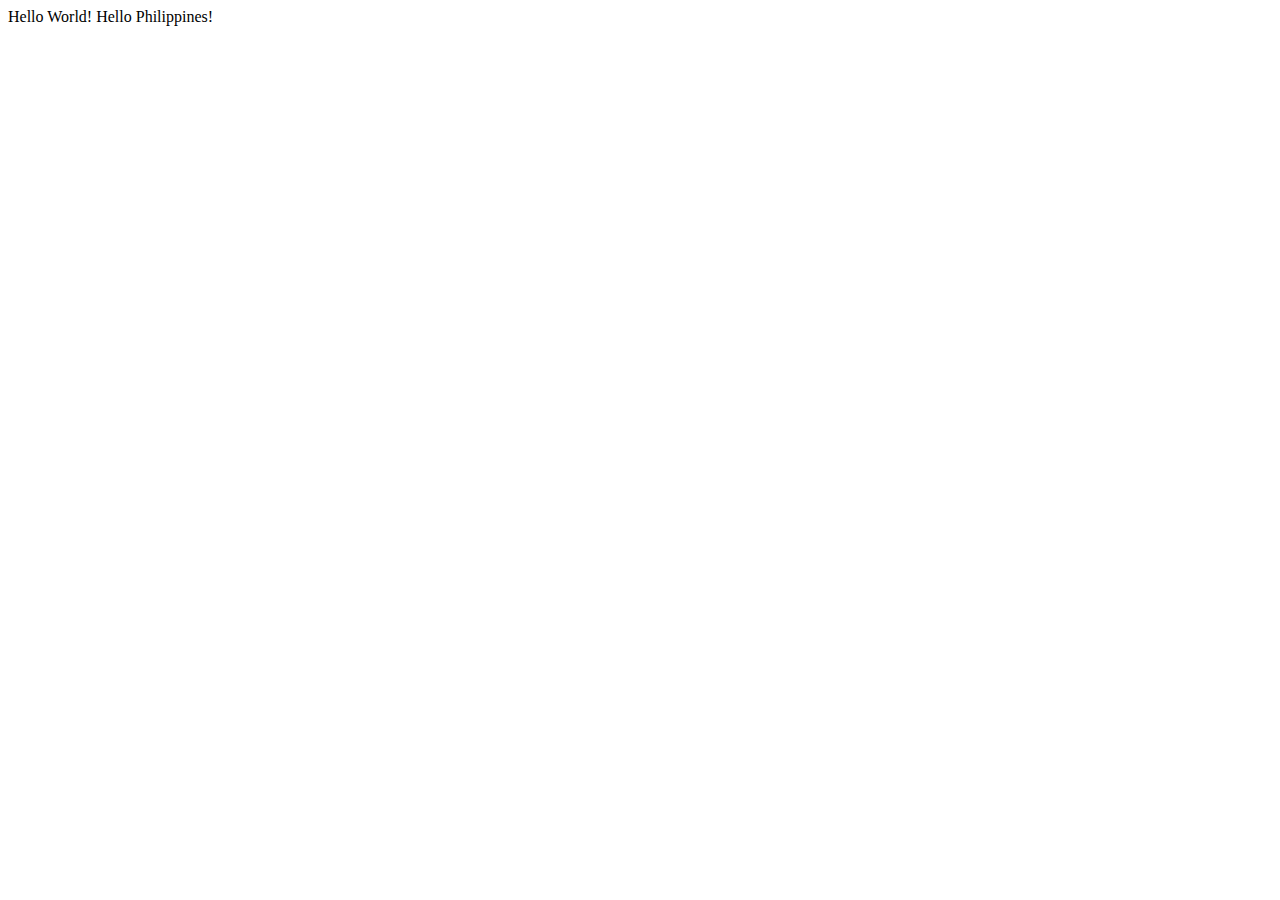
<file: DAY 2 - Git & Github/HTML/index.html>
<!DOCTYPE html>
<html lang="en">

    <head>
        <meta charset="UTF-8">
        <meta name="viewport" content="width=device-width, initial-scale=1.0">
        <title>HyperText Markup Language</title>
    </head>

    <body>
        Hello World!
        Hello Philippines!
    </body>
</html>
</file>
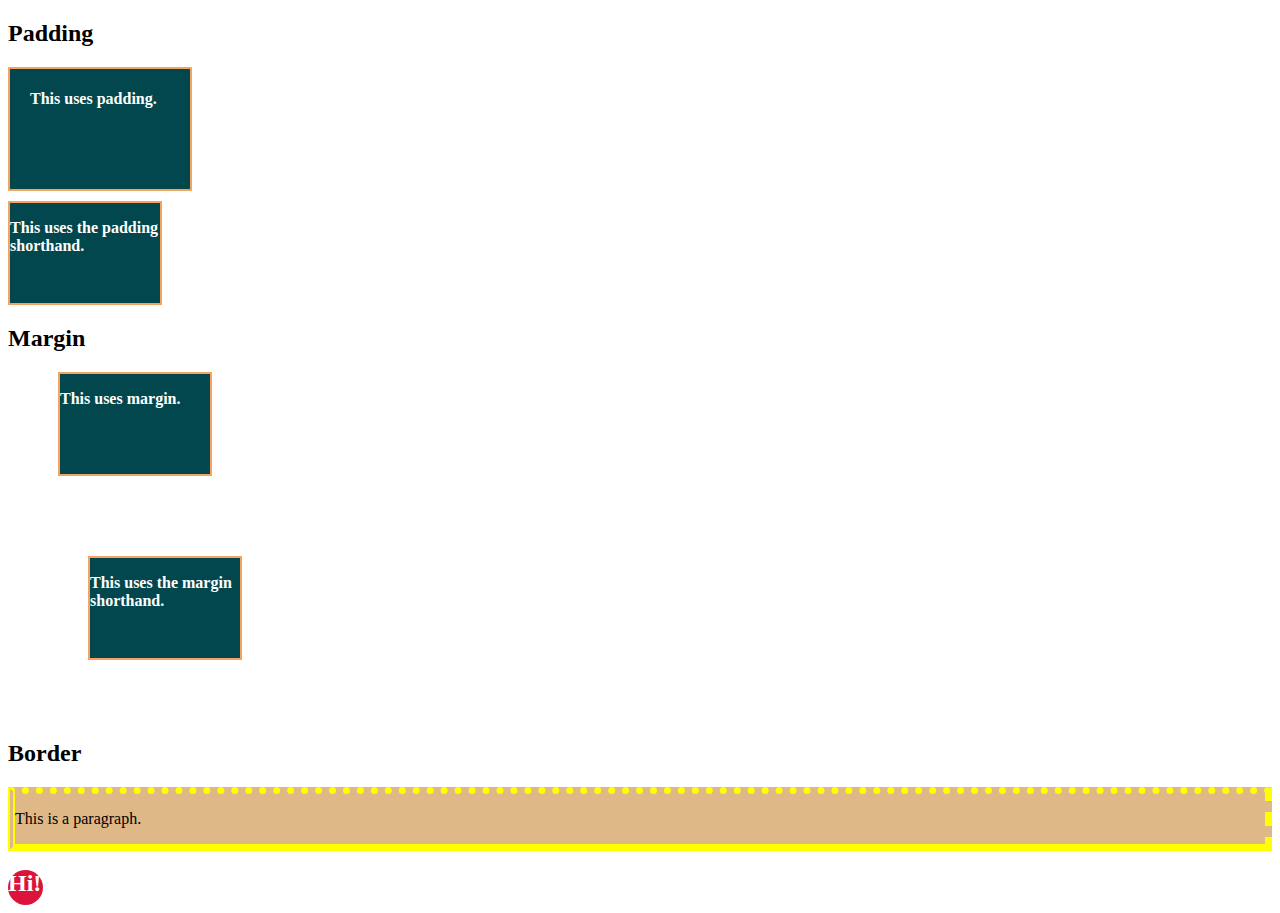
<file: DAY 4 - CSS Basic/Box-Model/index.html>
<!DOCTYPE html>
<html>
    <head>
        <style>
        /* Inline Styles */
        .box {
        background-color: #02474d;
        height: 100px;
        width: 150px;
        color: white;
        font-weight: bolder;
        margin-bottom: 10px;
        }

        </style>
        <link rel="stylesheet" href="styles.css">
    </head>
    <body>
        <h2>Padding</h2>
        <div class="box box1">
            <p>This uses padding.</p>
        </div>

        <div class="box box2">
            <p>This uses the padding shorthand.</p>
        </div>

        <h2>Margin</h2>
        <div class="box box3">
            <p class="parag1">This uses margin.</p>
        </div>

        <div class="box box4">
            <p class="parag2">This uses the margin shorthand.</p>
        </div>

        <h2>Border</h2>
        <div class="mix-borders">
            <p class="my-parag"> This is a paragraph. </p>
        </div>

        <div class="circle-container">
            <h2> Hi! </h2>
        </div>

    </body>
</html>
</file>
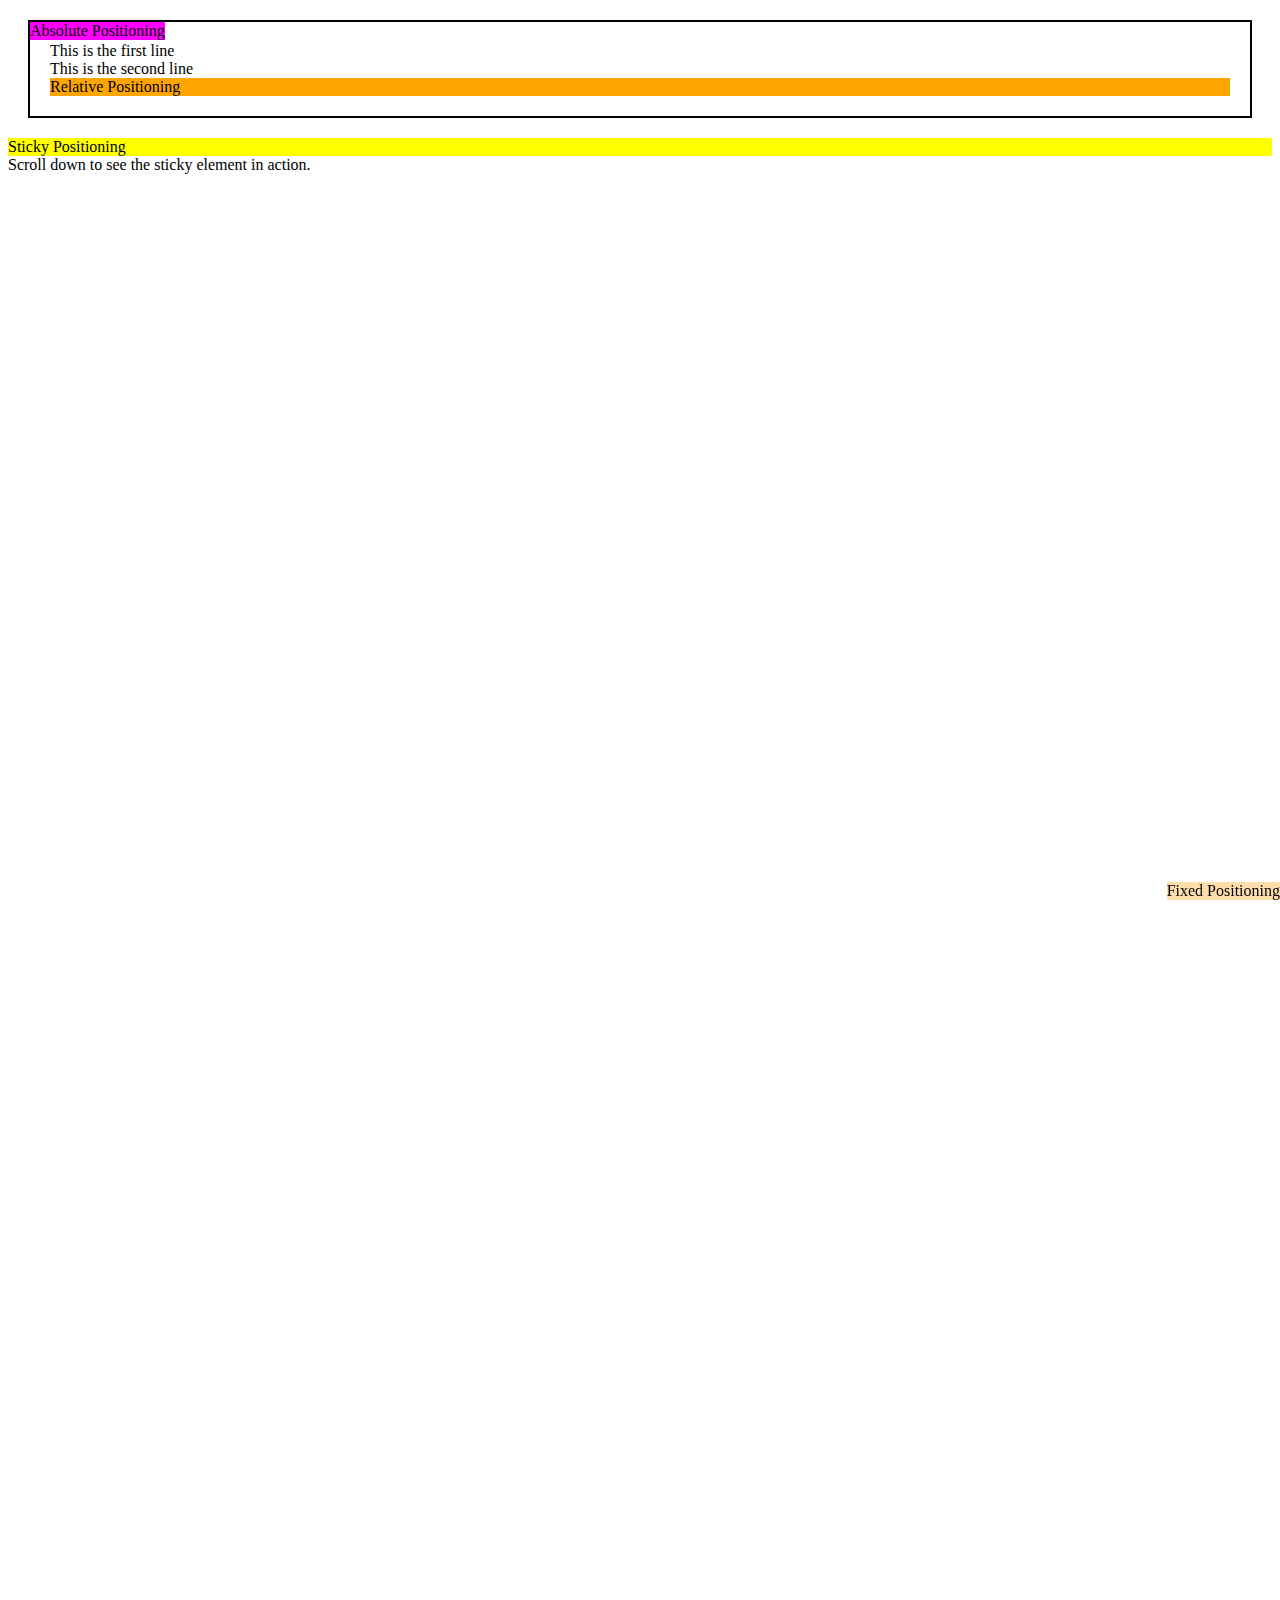
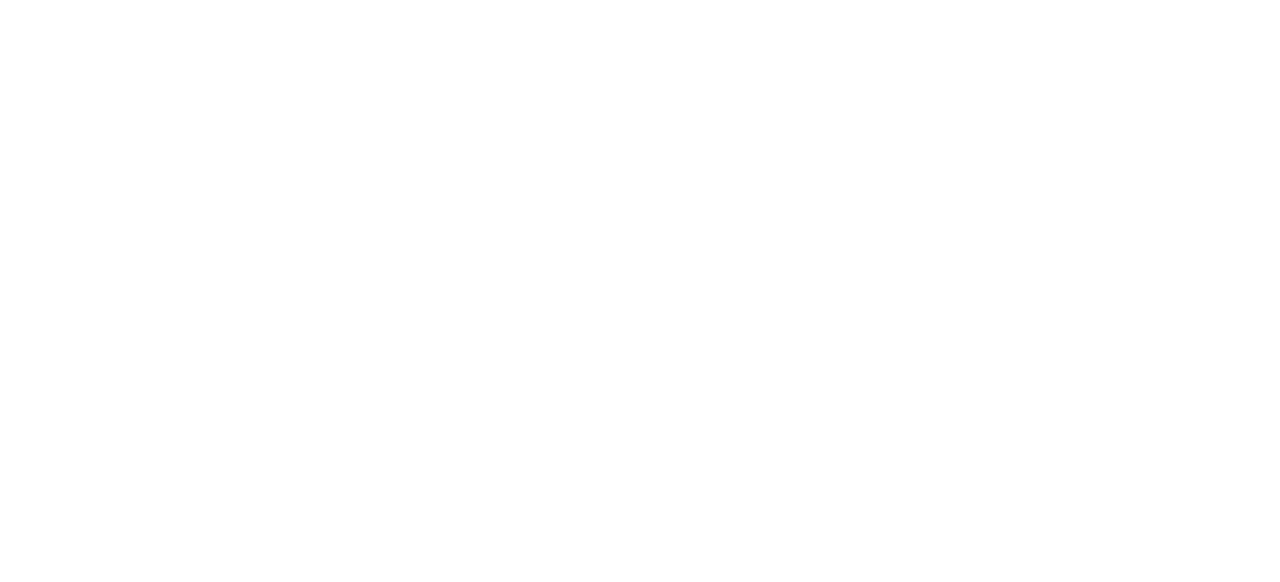
<file: DAY 4 - CSS Basic/Positioning/index.html>
<!DOCTYPE html>
<html lang="en">
<head>
    <meta charset="UTF-8">
    <meta name="viewport" content="width=device-width, initial-scale=1.0">
    <title>Positioning Example</title>
    <style>
        /* Ancestor Element */
        .ancestor {
            position: relative;
            border: 2px solid #000;
            padding: 20px;
            margin: 20px;
        }
    </style>
    <link rel="stylesheet" href="./styles.css">
</head>
<body>
    <div class="ancestor">
        <div>This is the first line</div>
        <div>This is the second line</div> 
        <div class="relative">Relative Positioning</div>
        <div class="absolute">Absolute Positioning</div>
        <div class="fixed">Fixed Positioning</div>
    </div>
    <div class="sticky">Sticky Positioning</div>
   <div style="height: 2000px;">Scroll down to see the sticky element in action.</div>
  <br>
</body>
</html>
</file>
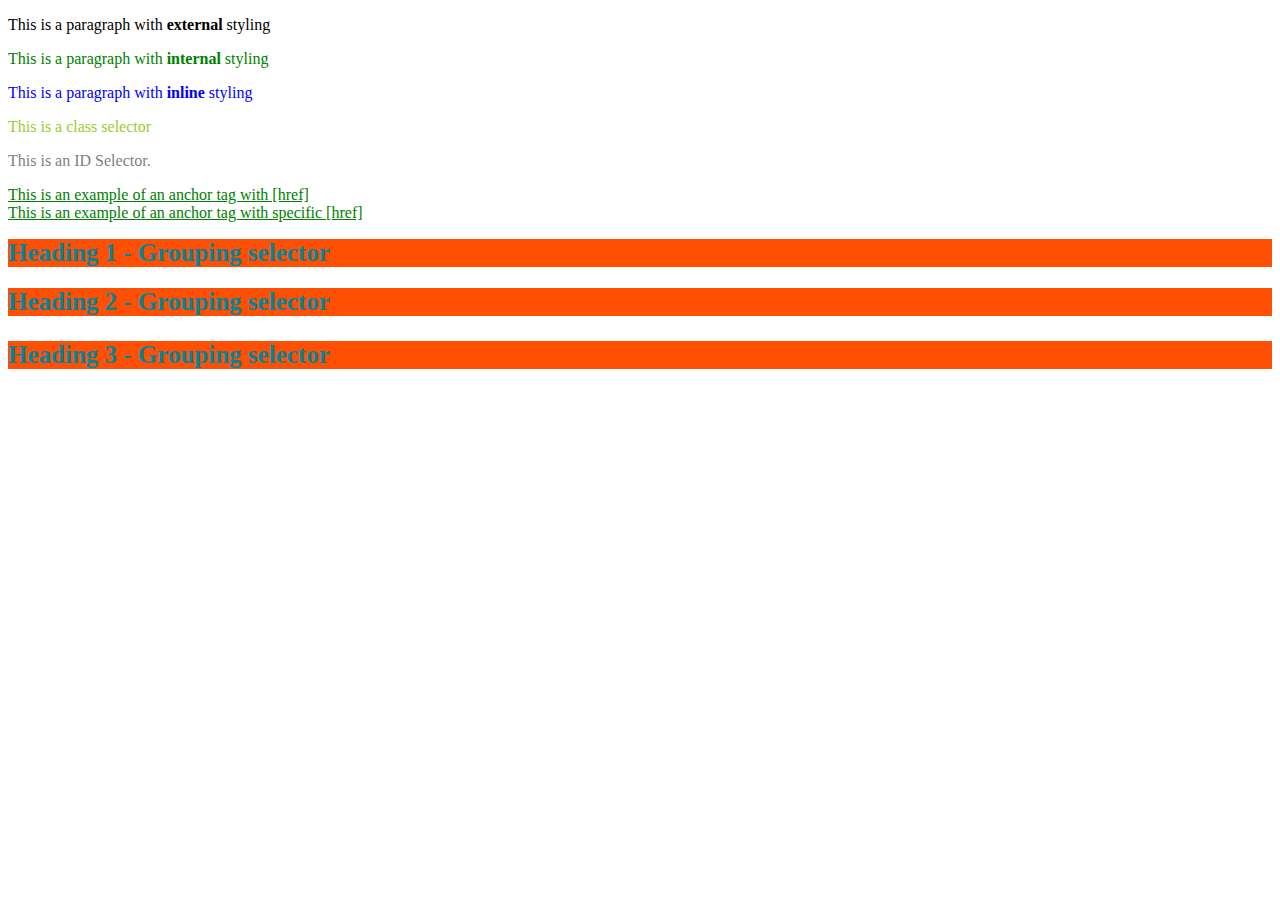
<file: DAY 4 - CSS Basic/Selectors/index.html>
<!DOCTYPE html>
<html lang="en">
<head>
    <meta charset="UTF-8">
    <meta name="viewport" content="width=device-width, initial-scale=1.0">
    <link rel="stylesheet" href="style.css">
    <title>CSS Basic</title>
</head>

<style>
.internal {
    color: green;
}
</style>

<body>
    <p>This is a paragraph with <strong>external</strong> styling</p>

    <p class="internal">This is a paragraph with <strong>internal</strong> styling</p>

    <p style='color: blue;'>This is a paragraph with <strong>inline</strong> styling</p>

    <p class="class-example">This is a class selector</p>

    <p id="id-example">This is an ID Selector.</p>

    <a href="http://www.youtube.com">This is an example of an anchor tag with [href]</a><br>

    <a href="https://www.google.com">This is an example of an anchor tag with specific [href]</a>

    <h1 class="heading1">Heading 1 - Grouping selector</h1>

    <h2 id="heading2">Heading 2 - Grouping selector</h2>

    <h3>Heading 3 - Grouping selector</h3>
</body>
</html>
</file>
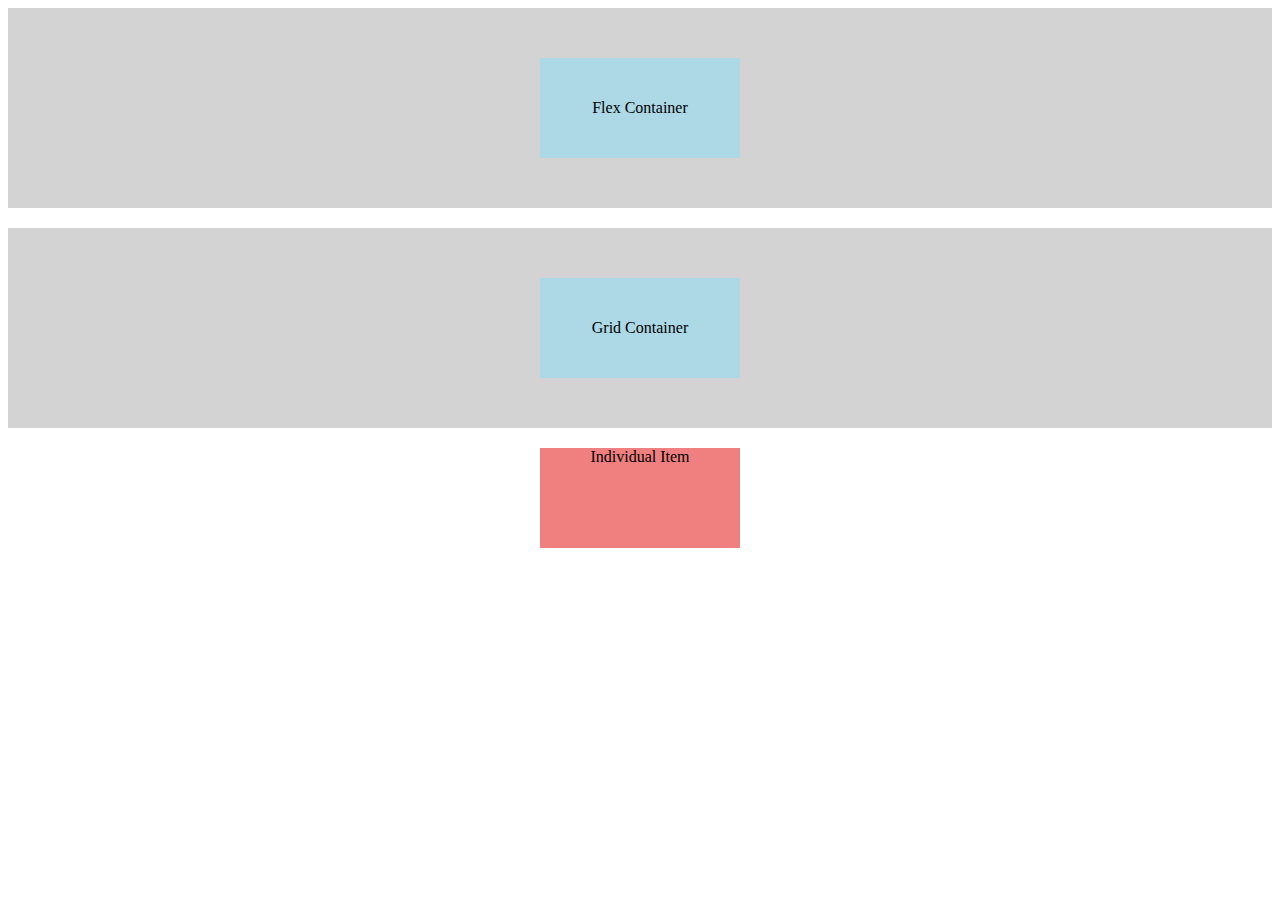
<file: DAY 5 - CSS Intermediate/centering-div/index.html>
<!DOCTYPE html>
<html lang="en">
<head>
  <meta charset="UTF-8">
  <meta name="viewport" content="width=device-width, initial-scale=1.0">
  <title>Centering Methods</title>
  <style>
    /* Internal CSS */
    .flex-container {
      height: 200px;
      background-color: lightgray;
      margin-bottom: 20px;
    }

    .grid-container {
      height: 200px;
      background-color: lightgray;
      margin-bottom: 20px;
    }

    .centered-div {
      width: 200px;
      height: 100px;
      background-color: lightblue;
      display: flex;
      justify-content: center;
      align-items: center;
    }

    .individual-item {
      width: 200px;
      height: 100px;
      background-color: lightcoral;
      margin-bottom: 20px;
    }
  </style>
  <link rel="stylesheet" href="styles.css"> <!-- External CSS -->
</head>
<body>
  <div class="flex-container">
    <div class="centered-div">
      Flex Container
    </div>
  </div>

  <div class="grid-container">
    <div class="centered-div">
      Grid Container
    </div>
  </div>

  <div class="individual-item">
    Individual Item
  </div>
</body>
</html>
</file>
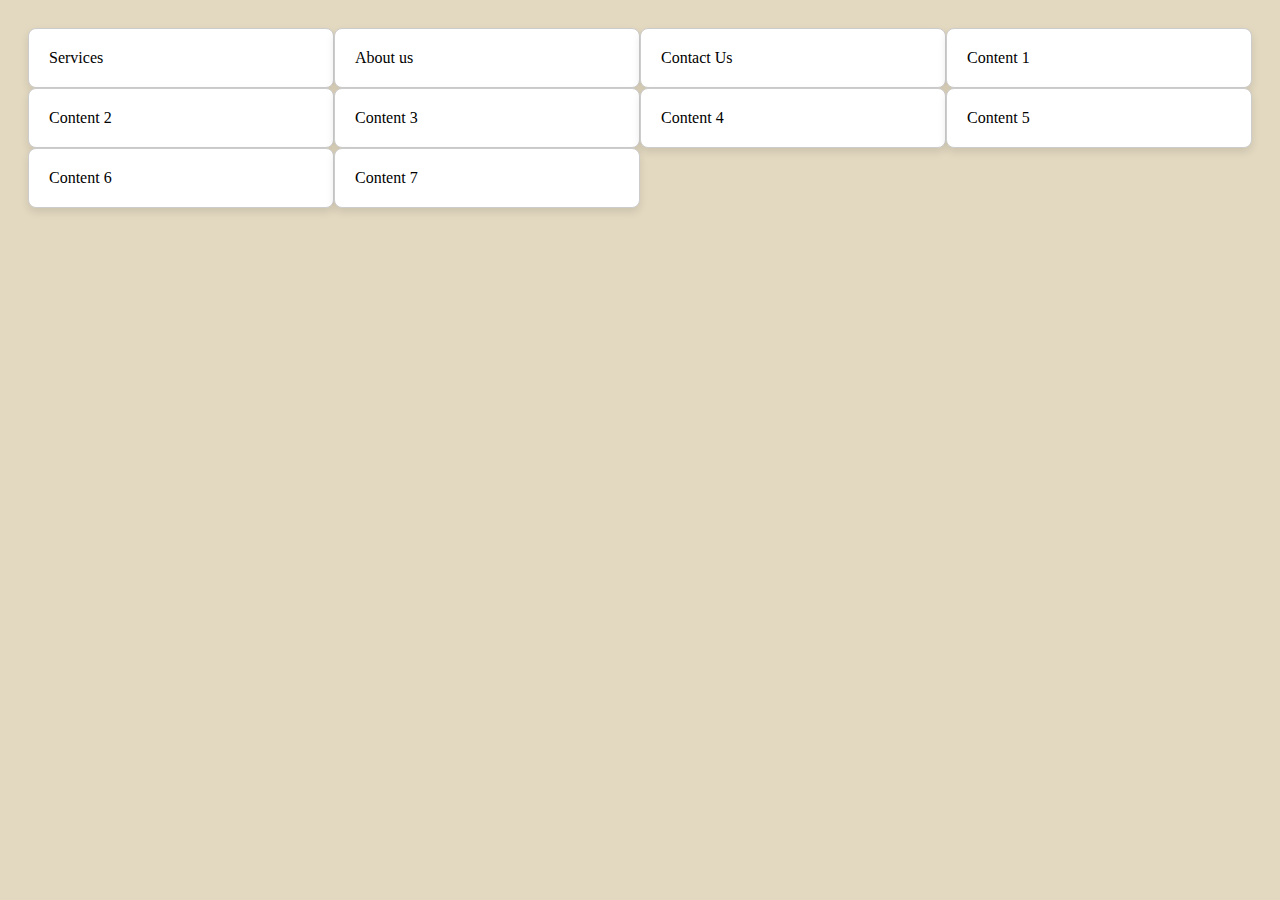
<file: DAY 5 - CSS Intermediate/css-grid/index.html>
<!DOCTYPE html>
<html lang="en">
<head>
<meta charset="UTF-8">
<meta name="viewport" content="width=device-width, initial-scale=1.0">
<title>CSS Grid Sample</title>
<style>
  html {
  font-size: 16px;
  }
  body {
    background-color: #e3d9c1;
  }

  .gridContainer {
    padding: 20px;
  }

  .gridItem {
    background-color: #fff;
    border: 1px solid #ccc;
    border-radius: 8px;
    padding: 20px;
    box-shadow: 0 4px 8px rgba(0, 0, 0, 0.1);
    transition: transform 0.3s ease;
  }

  .gridItem:hover {
    transform: translateY(-5px);
    box-shadow: 0 8px 16px rgba(0, 0, 0, 0.1);
  }
</style>
<link rel="stylesheet" href="./styles.css">
</head>
<body>
    <div class="gridContainer">
      <div class="gridItem gridItem1">Services</div>
      <div class="gridItem gridItem2">About us</div>
      <div class="gridItem gridItem3">Contact Us</div>
      <div class="gridItem gridItem4">Content 1</div>
      <div class="gridItem gridItem5">Content 2</div>
      <div class="gridItem gridItem6">Content 3</div>
      <div class="gridItem gridItem7">Content 4</div>
      <div class="gridItem gridItem8">Content 5</div>
      <div class="gridItem gridItem9">Content 6</div>
      <div class="gridItem gridItem10">Content 7</div>
    </div>
</body>
</html>
</file>
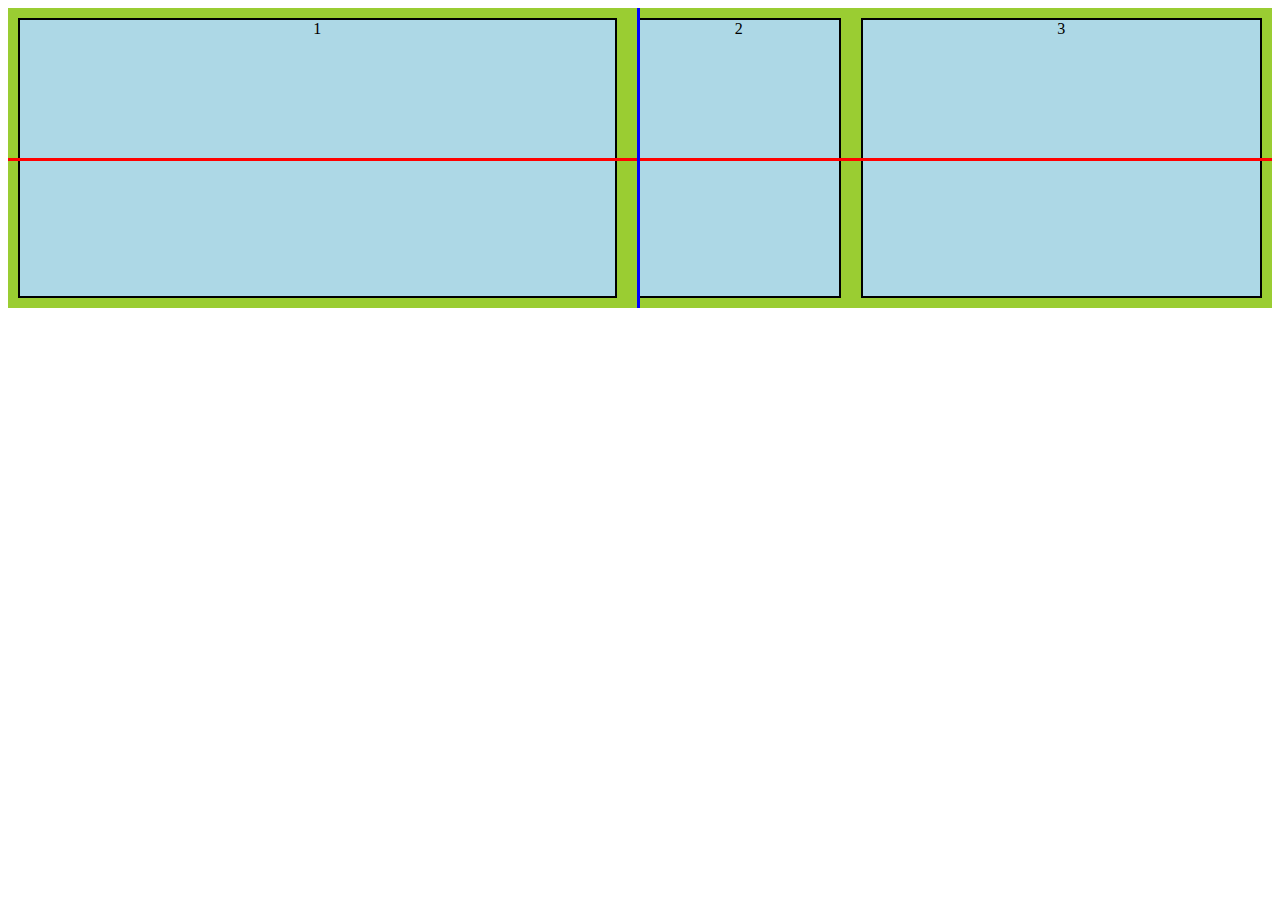
<file: DAY 5 - CSS Intermediate/flexbox/index.html>
<!DOCTYPE html>
<html lang="en">
<head>
    <title>Flexbox</title>
    <style>
        .flexItems {
            width: 200px;
            margin: 10px;
            border: 2px black solid;
            background-color: lightblue;
            text-align: center;
            justify-content: center;
        }

        .cross-axis {
            position: absolute;
            right: 50%;
            height: 1080px;
            width: 3px;
            background-color: blue;
        }

        .main-axis {
            position: absolute;
            top: 50%;
            height: 3px;
            width: 2160px;
            background-color: red;
        }

        .container {
            height: 300px;
            background-color: yellowgreen;
            position: relative;
            overflow: hidden;
        }
    </style>
    <link rel="stylesheet" href="styles.css">
</head>
<body>

    <div class="container flexContainer">
        <div class="flexItems flexItem1">1</div>
        <div class="flexItems flexItem2">2</div>
        <div class="flexItems flexItem3">3</div>
       
        <!-- the axes are for discussion purposes only -->
        <div class="axis main-axis"></div>
        <div class="axis cross-axis"></div>
    </div>
</body>
</html>
</file>
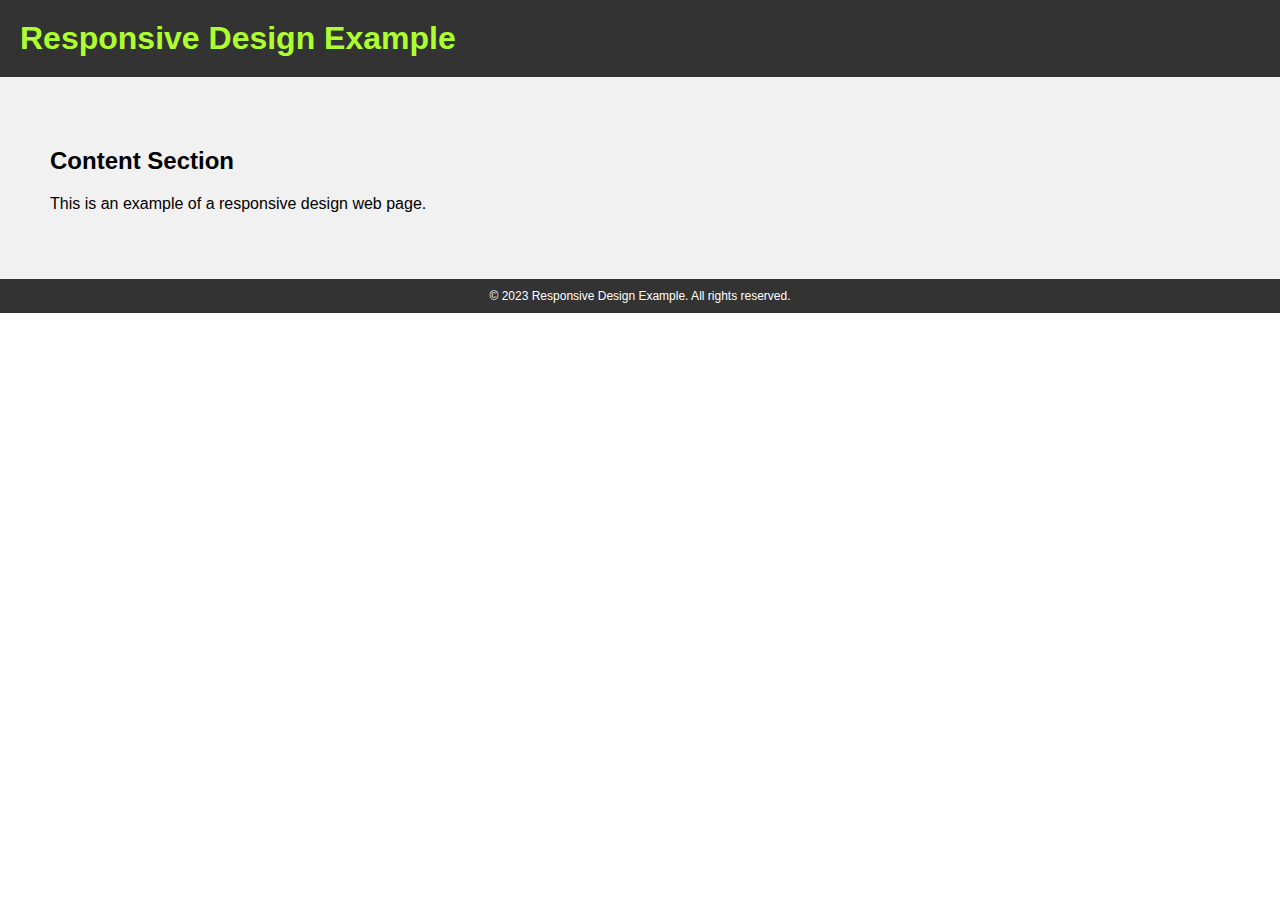
<file: DAY 5 - CSS Intermediate/media-query/index.html>
<!DOCTYPE html>
<html>
<head>
  <title>Responsive Design Example</title>
  <link rel="stylesheet" href="styles.css">
</head>
<body>
  <header>
    <h1>Responsive Design Example</h1>
  </header>
  <section>
    <h2>Content Section</h2>
    <p>This is an example of a responsive design web page.</p>
  </section>
  <footer>
    <p>&copy; 2023 Responsive Design Example. All rights reserved.</p>
  </footer>
</body>
</html>
</file>
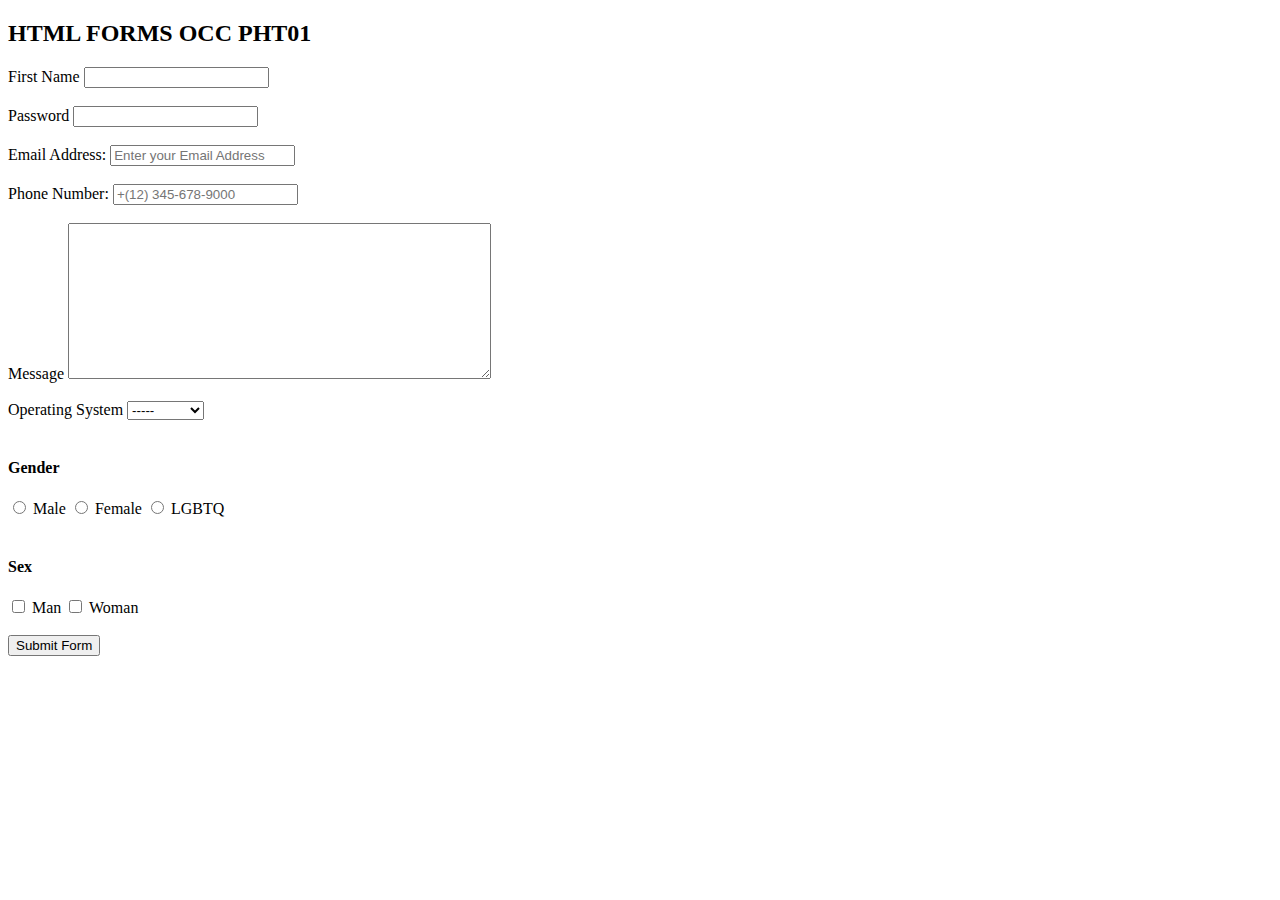
<file: DAY 3 - HTML/FORMS/forms.html>
<!DOCTYPE html>
<html lang="en">
<head>
    <meta charset="UTF-8">
    <meta name="viewport" content="width=device-width, initial-scale=1.0">
    <title>HTML Forms</title>
</head>

<body>
    <h2>HTML FORMS OCC PHT01</h2>
    <form>
        <label for="fname">First Name</label>
        <input type="text" name="fname" id="fname" required />

        <br><br>

        <label for="password">Password</label>
        <input type="password" name="password" id="password" required />

        <br><br>

        <label for="email">Email Address:</label>
        <input type="email" name="email" id="email" placeholder="Enter your Email Address" />

        <br><br>

        <label for="phone number">Phone Number:</label>
        <input type="tel" name="phone number" id="phone number" pattern="\+\(\d{2}\) \d{3}-\d{3}-\d{4}" placeholder="+(12) 345-678-9000">
      
        <br><br>

        <label for="message">Message</label>
        <textarea name="message" id="message" rows="10" cols="50"></textarea>

        <br><br>

        <label for="operating_system">Operating System</label>
        <select name="operating_system" id="operating_system">
            <option value="none">-----</option>
            <option value="windows">Windows</option>
            <option value="linux">Linux</option>
            <option value="macos">MacOS</option>
            <option value="solaris">Solaris</option>
            <option value="FreeBSD">FreeBSD</option>
        </select>

        <br><br>

        <h4>Gender</h4>
        <input type="radio" name="gender" id="male" value="male" />
        <label for="male">Male</label>
        <input type="radio" name="gender" id="female" value="female" />
        <label for="female">Female</label>
        <input type="radio" name="gender" id="lgbtq" value="lgbtq" />
        <label for="lgbtq">LGBTQ</label>

        <br><br>

        <h4>Sex</h4>
        <input type="checkbox" name="sex" id="man" value="man" />
        <label for="man">Man</label>
        <input type="checkbox" name="sex" id="woman" value="woman" />
        <label for="woman">Woman</label>

        <br><br>

        <button type="submit">Submit Form</button>
    </form>
</body>
</html>
</file>
<file: DAY 4 - CSS Basic/Box-Model/styles.css>
.box1 {
    padding-top: 5px;
    padding-right: 10px;
    padding-bottom: 15px;
    padding-left: 20px;
}

.box2 {

}

.box3 {
    margin-top: 5px;
    margin-right: 20px;
    margin-bottom: 40px;
    margin-left: 50px;
}

.box4 {
    margin: 80px;
}

.box {
    border: 2px sandybrown solid;
}

.mix-borders {
    background-color: burlywood;
    border-style: dotted dashed solid double;
    border-width: 7px;
    border-color: yellow;
}

.circle-container {
    background-color: crimson;
    height: 35px;
    width: 35px;
    border-radius: 50%;
    color: white;
}
</file>
<file: DAY 4 - CSS Basic/Positioning/styles.css>
.relative {
    background-color: orange;
    position: relative;
    top: 0px;
    left: 0px;
}

.absolute {
    background-color: magenta;
    position: absolute;
    top: 0px;
    left: 0px;
}

.fixed {
    background-color: navajowhite;
    position: fixed;
    bottom: 0px;
    right: 0px;
}

.sticky {
    background-color: yellow;
    position: sticky;
    position: -webkit-sticky;
    top: 0px;
}
</file>
<file: DAY 4 - CSS Basic/Selectors/style.css>
/* Universal Selector */
/* * {
    color: violet;
} */


/* Element Selector */
/* p {
    color: red;

}

p {
    color: brown;

} */


/* Class Selector */
.class-example {
    color: yellowgreen;
}


/* ID Selector */
#id-example {
    color: gray;
}


/* Attribute Selector */
/* Targetting an anchor tag with specific href value = http://www.youtube.com   */
a[href] {
    color:  green;
}

a[href="http://www.google.com"] {
    color:pink;
}


/* Grouping Selector */
h1, h2, h3 {
    color: lightblue;
    font-size: 25px;
    background-color:cadetblue;
}

.heading1, #heading2, h3 {
    background-color: #FE4F02;
    color:#04859C;
}


/* Pseudo-class Selector */
.heading1:hover{
    background-color:rgba(248, 0, 243, 0.934);
}
</file>
<file: DAY 5 - CSS Intermediate/centering-div/styles.css>
.flex-container {
    display: flex;
    justify-content: center;
    align-items: center;
}

.grid-container {
    display: grid;
    place-items: center;
}

.individual-item {
    text-align: center;
    margin: auto;
}
</file>
<file: DAY 5 - CSS Intermediate/css-grid/styles.css>
/* auto */
/* .gridContainer {
    display: grid;
    grid-template-columns: auto auto auto;
    grid-template-rows: 100px 150px 100px;
} */

/* using px */
/* .gridContainer {
    display: grid;
    grid-template-columns: 300px 250px 100px 100px;
    grid-template-rows: auto;
} */

/* using percentage */
/* .gridContainer {
    display: grid;
    grid-template-columns: 50% 20% 15% 15%;
    grid-template-rows: auto;
} */

/* using fractions */
/* .gridContainer {
    display: grid;
    grid-template-columns: 2fr 1fr 2fr;
    grid-template-rows: auto;
    gap: 1rem;
} */

/* using fractions */
/* .gridContainer {
    display: grid;
    grid-template-columns: repeat(4, 1fr);
    grid-template-rows: auto;
    gap: 2rem; 
    font-size: 18px;
} */

.gridContainer {
    display: grid;
    grid-template-columns: repeat(4, 1fr);
    grid-template-rows: auto;
}
</file>
<file: DAY 5 - CSS Intermediate/flexbox/styles.css>
/* .flexContainer {
    display: flex;
    flex-direction: column;
    justify-content: space-evenly;
} */

.flexContainer {
    display: flex;
    flex-wrap: wrap;
}

/* .flexItem1 {
    flex-grow: 1;
}

.flexItem2 {
    flex-grow: 1;
}

.flexItem3 {
    flex-grow: 1;
} */

.flexItem1 {
    flex-grow: 2;
    flex-shrink: 2;
}

.flexItem2 {
    flex-grow: 0;
    flex-shrink: 0;
}

.flexItem3 {
    flex-grow: 1;
    flex-shrink: 1;
}
</file>
<file: DAY 5 - CSS Intermediate/media-query/styles.css>
/* General Styles */
body {
    font-family: Arial, sans-serif;
    margin: 0;
    padding: 0;
}

header {
    background-color: #333333;
    padding: 20px;
}

h1 {
    color: #ffffff;
    margin: 0;
}

section {
    padding: 50px;
    background-color: #f1f1f1;
}

footer {
    background-color: #333333;
    padding: 10px;
    text-align: center;
}

footer p {
    color: #ffffff;
    font-size: 12px;
    margin: 0;
}
  
/* Mobile: < 481px */
@media screen and (max-width: 480px) {
    h1 {
        color: green;
    }
}

/* Tablets and IPads: 481px - 769px */
@media screen and (min-width: 481px) and (max-width: 768px) {
    h1 {
        color: red;
    }
}

@media screen and (min-width: 769px) and (max-width: 1024px) {
    h1 {
        color: blue;
    }
}

@media screen and (min-width: 1025px) and (max-width: 1200px) {
    h1 {
        color: yellow;
    }
}

@media screen and (min-width: 1201px) {
    h1 {
        color: orange;
    }
}

/* @media print {
    header {
        background-color: #a61616;
        padding: 10px;
        text-align: center;
    }

    footer {
        background-color: #65c313;
        padding: 10px;
        text-align: center;
    }
} */

@media (orientation: landscape) {
    h1{
        color: greenyellow
    }
}
</file>
